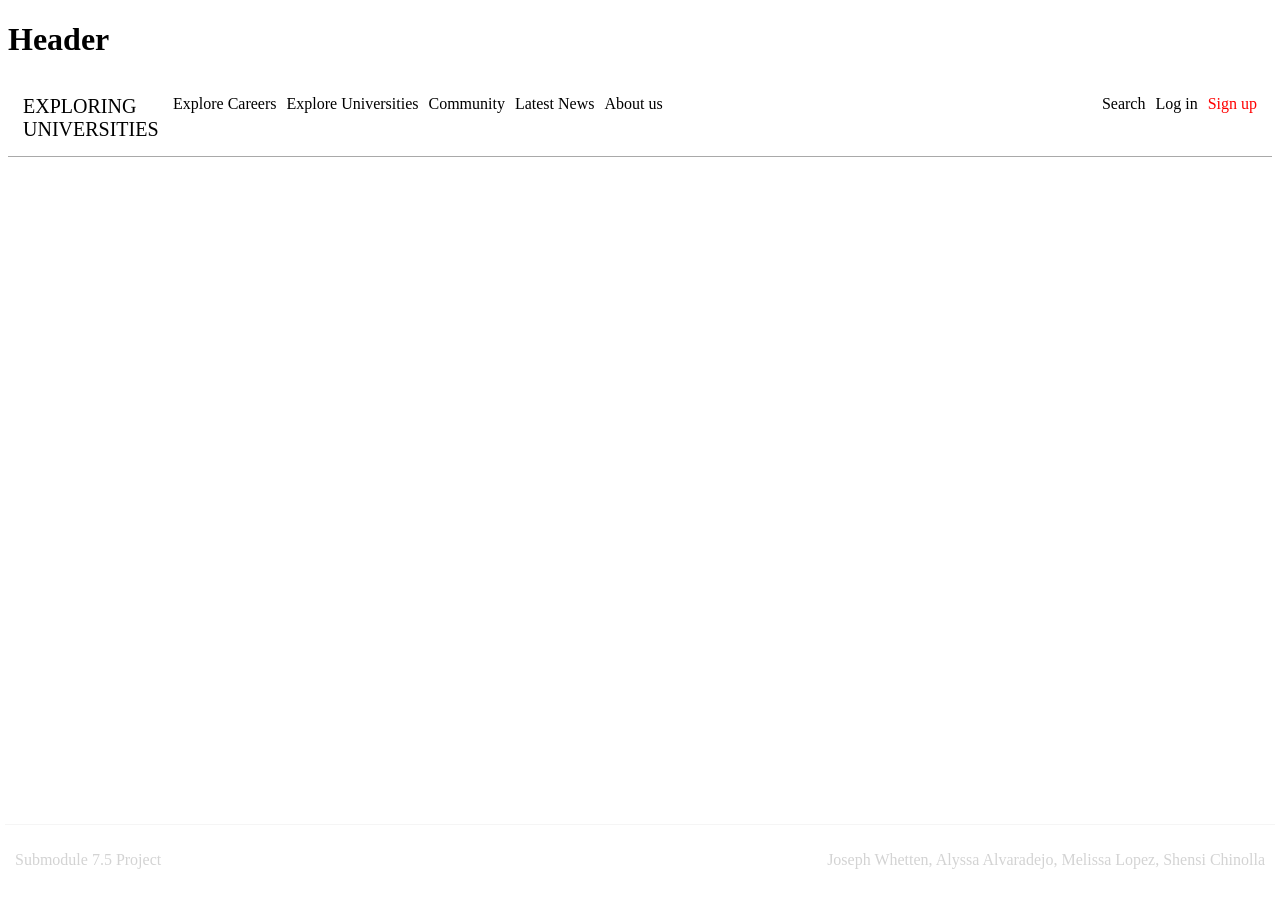
<file: index.html>
<!DOCTYPE html>
<html lang="en">
    <head>
        <title>
            University
        </title>
        <link href="style.css" rel="stylesheet">
    </head>
    <body>
        <h1>
            Header
        </h1>
        <header class="padding">
           <div class="div">
            <span id="name">EXPLORING UNIVERSITIES</span>

            <nav>
              <a href="https://www.churchofjesuschrist.org/my-home?lang=spa" target="_blank">Explore Careers</a>
                <a href="https://www.churchofjesuschrist.org/study?platform=web&lang=spa" target="_blank">Explore Universities</a>
                <a href="https://www.churchofjesuschrist.org/callings?lang=spa" target="_blank">Community</a>
                <a href="https://www.churchofjesuschrist.org/callings?lang=spa" target="_blank">Latest News</a>
                <a href="https://www.churchofjesuschrist.org/welcome?lang=spa" target="_blank">About us</a>
            </nav>
            </div>
            <nav>
                <a href="https://www.churchofjesuschrist.org/languages?lang=spa" target="_blank">Search</a>
                <a href="https://www.churchofjesuschrist.org/my-home?lang=spa" target="_blank">Log in</a>
                <a href="https://id.churchofjesuschrist.org/oauth2/default/v1/authorize?response_type=code&client_id=0oa5b6krts7UNNkID357&redirect_uri=https%3A%2F%2Fwww.churchofjesuschrist.org%2Fservices%2Fplatform%2Fv4%2Flogin&scope=openid+profile&state=https%3A%2F%2Fmx.laiglesiadejesucristo.org%2F" target="_blank" class="purple">Sign up</a>

            </nav>


        </header>

        <footer>
            <p>
                Submodule 7.5 Project
            </p>
            <p>
                Joseph Whetten, Alyssa Alvaradejo, Melissa Lopez, Shensi Chinolla
            </p>
        </footer>
    </body>
</html>
</file>
<file: style.css>
header{
    display: flex;
    justify-content: space-between;
    border-bottom: 1px solid darkgrey;
    padding: 10px;
}
nav{
    display: flex;
    gap: 10px;
}
a{
    text-decoration: none;
    color: black
}
a:hover{
    text-decoration: underline;
}
.purple{
    color: red;

}
.padding{
    padding: 15px;
    display: flex;
    justify-content: space-between;
}
#name{
    width: 150px;
    flex-wrap: wrap;
    font-size: 20px;
}
.div{
    display: flex;
    justify-content: space-between;
}

footer {
    color:lightgray;
    margin:5px;
    padding:10px;
    border-top:1px solid whitesmoke;
    display:flex;
    justify-content:space-between;
    flex-wrap:wrap;
    position:fixed;
    bottom:0px;
    left:0px;
    right:0px;
}
</file>
